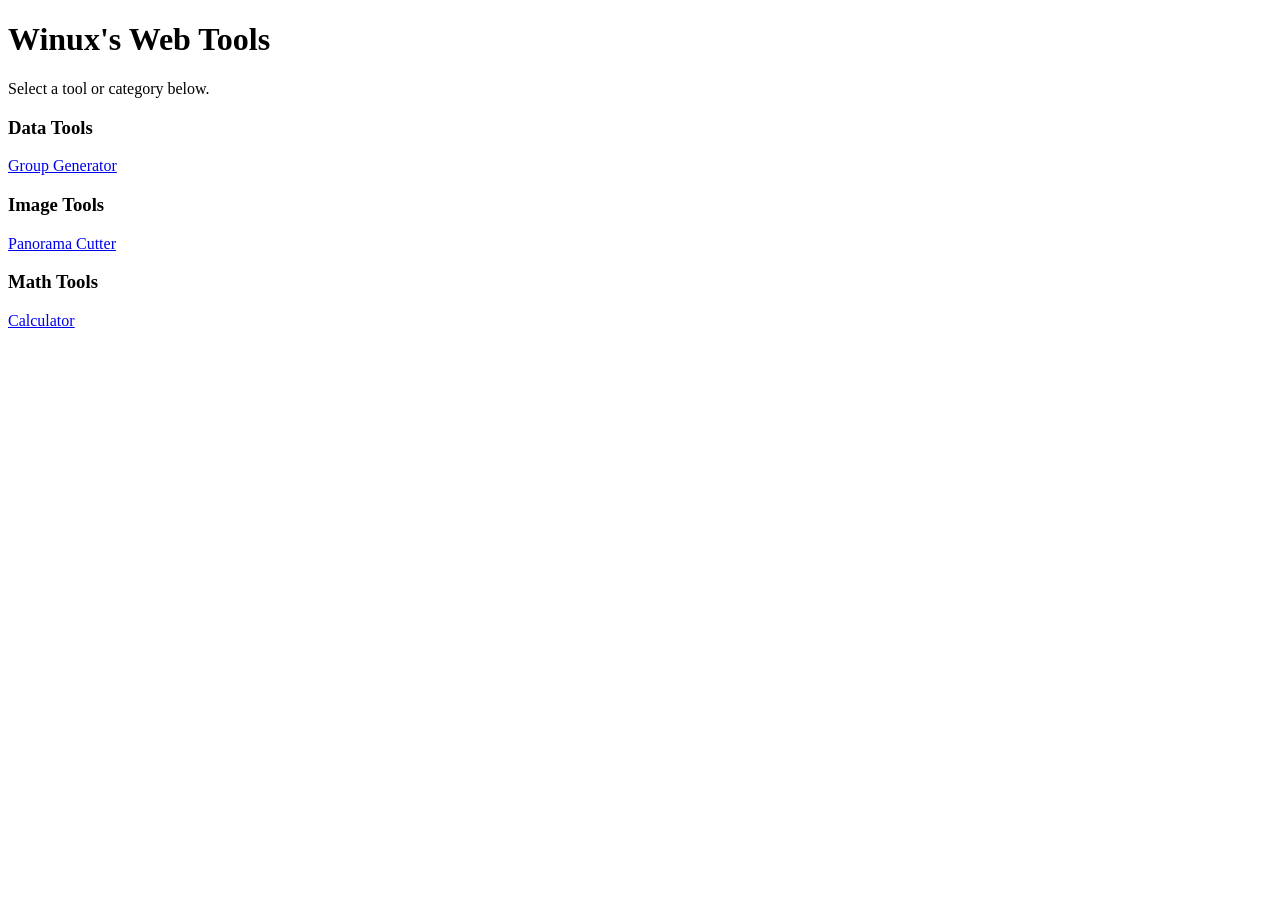
<file: index.html>
<!doctype html>
<html lang="en">
    <head>
        <meta charset="UTF-8" />
        <meta name="viewport" content="width=device-width, initial-scale=1.0" />
        <title>Winux's Web Tools</title>
    </head>
    <body>
        <h1>Winux's Web Tools</h1>
        <p>Select a tool or category below.</p>
        <div id="data-tools">
            <h3>Data Tools</h3>
            <a href="data/group-generator">Group Generator</a>
        </div>
        <div id="image-tools">
            <h3>Image Tools</h3>
            <a href="images/panorama-cutter">Panorama Cutter</a>
        </div>
        <div id="math-tools">
            <h3>Math Tools</h3>
            <a href="math/calculator">Calculator</a>
        </div>
    </body>
</html>
</file>
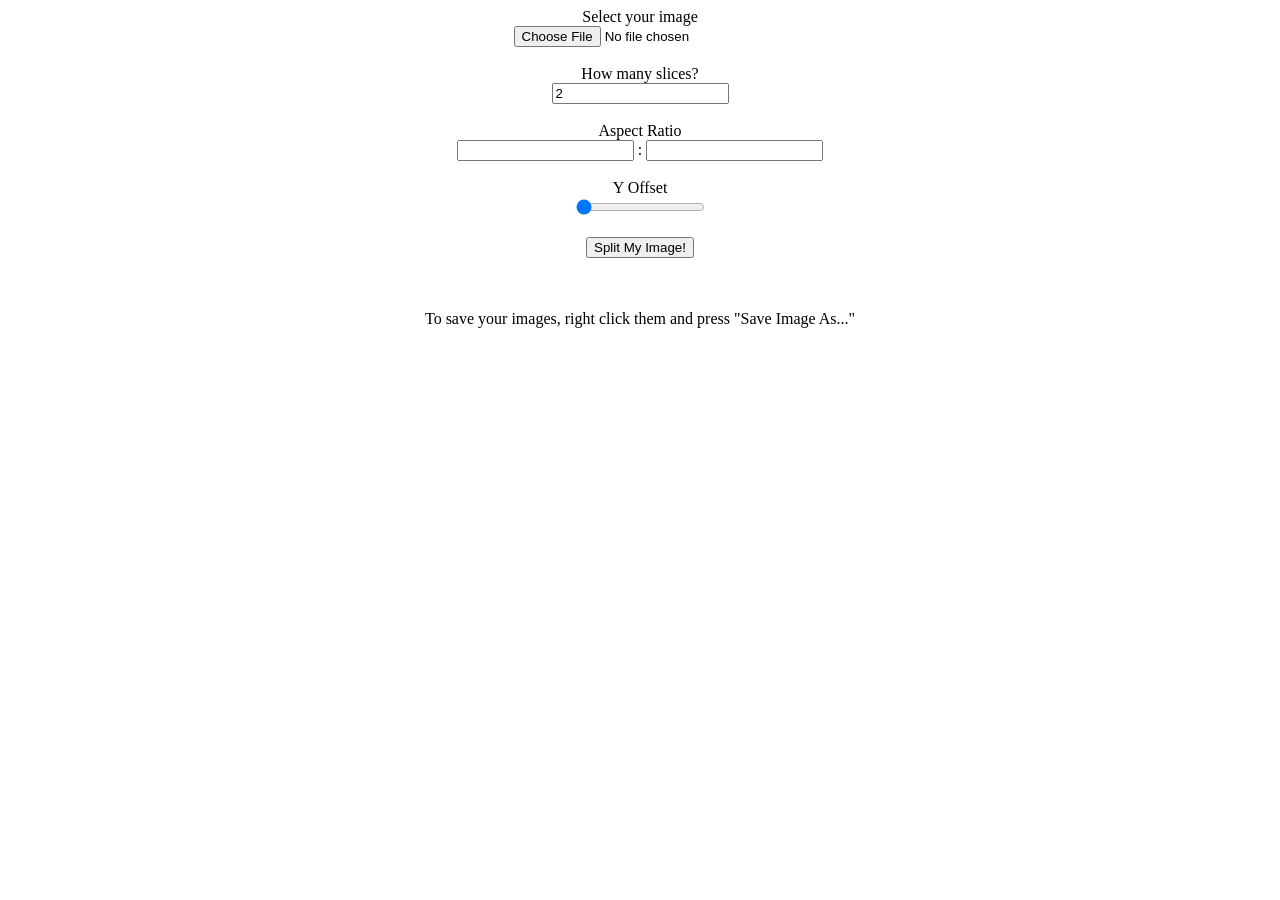
<file: panorama-cutter.html>
<!doctype html>
<html lang="en">
    <head>
        <meta charset="UTF-8" />
        <meta name="viewport" content="width=device-width, initial-scale=1.0" />
        <title>Panorama Cutter | Winux's Web Tools</title>
        <style>
            body {
                text-align: center;
            }
            canvas {
                width: 10%;
                border: 2px solid black;
            }
            div#output {
                display: flex;
                justify-content: center;
                overflow-x: scroll;
                height: fit-content;
                width: 100%;
                gap: 1%;
            }
        </style>
    </head>
    <body>
        <label for="file">Select your image</label><br />
        <input type="file" name="file" id="file" accept="image/*" /><br /><br />
        <label for="sliceCount">How many slices?</label><br />
        <input
            type="number"
            name="sliceCount"
            id="sliceCount"
            value="2"
            min="2"
        /><br /><br />
        <label for="aspectRatio">Aspect Ratio</label>
        <div id="aspectRatio">
            <input type="number" name="ratioX" id="ratioX" />
            :
            <input type="number" name="ratioY" id="ratioY" />
        </div>
        <br />
        <label for="offsetY">Y Offset</label><br />
        <input type="range" name="offsetY" id="offsetY" min="0" max="0" />
        <br /><br />
        <button onclick="splitImage()">Split My Image!</button>
        <br /><br />
        <div id="output"></div>
        <br />
        <p>
            To save your images, right click them and press "Save Image As..."
        </p>

        <script id="app">
            function splitImage() {
                const reader = new FileReader();
                let input = document.getElementById("file");
                let image = new Image();
                reader.onload = () => {
                    image.src = reader.result;
                };
                image.onload = () => {
                    let sliceCount =
                        document.getElementById("sliceCount").value;
                    let output = document.getElementById("output");
                    let canvasWidth = Math.floor(image.width / sliceCount);
                    for (let slice = 0; slice < sliceCount; slice++) {
                        let canvas = document.createElement("canvas");
                        canvas.width = canvasWidth;
                        canvas.height = image.height;
                        let context = canvas.getContext("2d");
                        context.drawImage(
                            image,
                            canvas.width * slice,
                            0,
                            image.width,
                            image.height,
                            0,
                            0,
                            image.width,
                            image.height,
                        );
                        output.appendChild(canvas);
                    }
                };
                reader.readAsDataURL(input.files[0]);
            }
        </script>
    </body>
</html>
</file>
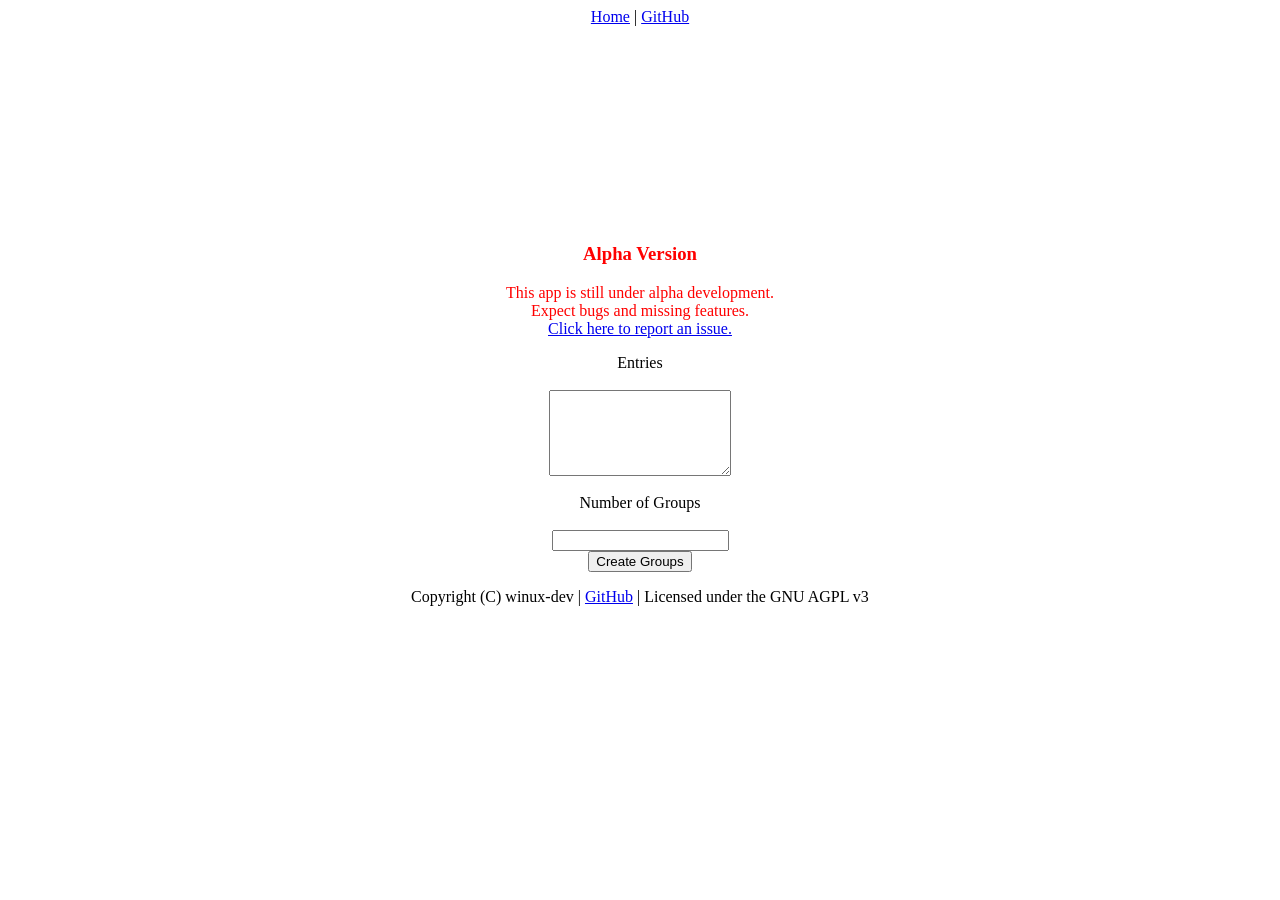
<file: data/group-generator.html>
<!DOCTYPE html>
<html lang="en">
<head>
	<meta charset="UTF-8">
	<meta name="viewport" content="width=device-width, initial-scale=1.0">
	<title>Group Generator | Winux's Web Tools</title>
	<link rel="stylesheet" href="https://winux-dev.github.io/web-tools/style.css">
	<style>
		textarea#entries {
		    height: 5rem;
		}
	</style>
</head>
<body>
    <nav class="text-center">
        <a href="https://winux-dev.github.io/web-tools/">Home</a> |
        <a href="https://github.com/winux-dev/web-tools/">GitHub</a>
    </nav>
    <div id="main">
        <header class="text-center">
            <h3 class="text-red">Alpha Version</h3>
            <p class="text-red">
                This app is still under alpha development.<br />
                Expect bugs and missing features.<br />
                <a href="https://github.com/winux-dev/web-tools/issues">
                    Click here to report an issue.
                </a>
            </p>
        </header>
        <label for="entries">Entries</label><br>
        <textarea id="entries" name="entries"></textarea><br>
        <label for="group-count">Number of Groups</label><br>
        <input id="group-count" name="group-count" type="number"></input>
        <button onclick="createGroups()">Create Groups</button>
        <div id="output"></div>
        <footer class="text-center">
            <p>
                Copyright (C) winux-dev |
                <a href="https://github.com/winux-dev/web-tools">GitHub</a>
                | Licensed under the GNU AGPL v3
            </p>
        </footer>
    </div>

	<script id="app">
	    // pointer to entries input textarea
	    const inputEntries = document.getElementById("entries");
		const inputGroupCount = document.getElementById("group-count");
		const outputDiv = document.getElementById("output");

	    function createGroups() {
			// clear debug console every button press
			console.clear();
			console.debug("User pressed button... clearing console");

			// split entries by newline
			let entries = inputEntries.value.split('\n');
			console.debug("Got entries:");
			console.debug(entries);

			// cancel if entries are empty
			if (entries == "") {
			    alert("Did you forgot to add the entries?");
				return;
			}

			// determine how much entries are inputted
			const entryCount = entries.length;
			console.debug("with length: "+ entryCount);

			// how much groups should be made
			const groupCount = inputGroupCount.value;
			console.debug("User says we should create: "+ groupCount +" groups");

			// check input validity
			if (entryCount < groupCount) {
			    alert("I think you asked for too much groups.");
				return;
			}
			if (!groupCount) {
			    alert("How much groups do you want to create?");
			    return;
			}

			// clear output div before continuing
			outputDiv.innerHTML = "";

			// determine number of entries per group
			let entriesPerGroup = Math.ceil(entryCount / groupCount);
			console.debug("We should have "+ entriesPerGroup +" entries per group");
			// group data storage
			let groups = [];

			// repeat until groupCount groups are created
			for (let group = 0; group < groupCount; group++) {
			    /***********************************************
				* CREATE A DIV TO DISPLAY EACH GROUP'S ENTRIES *
				***********************************************/
			    const display = document.createElement("div"); // create div object

				const displayTitle = document.createElement("h5"); // create div title object
				displayTitle.innerHTML = "Group " + (group + 1); // set div title to "Group {group}"
				display.appendChild(displayTitle); // add div title to div

				const displayList = document.createElement("ul"); // create div list object

				/***********************************************
				*            DATA PROCESSING SECTION           *
				***********************************************/
				// decrease the number of members per group
				// if the current value is not enough to fill
				// all remaining groups
				if (entriesPerGroup % (groupCount - group) != 0) {
				    entriesPerGroup = Math.round(entries.length / (groupCount - group));
					console.debug("Not enough entries left... setting entriesPerGroup to "+ entriesPerGroup);
				}
				// create new subarray for each group
				groups.push([]);
				// loop until enough entries are added to the group
			    for (let i = 0; i < entriesPerGroup; i++) {
					// set random index
					let index = Math.floor(Math.random() * (entries.length - 1));
					if (index <= 0) index = 0;
					console.debug("Index set to: "+ index);

					if (entries[index] == undefined) {
					    console.debug("No entry with index "+ index + "... cancelling iteration");
						continue;
					}

					// push a new entry into a group
					groups[group].push(
					    // remove a random entry from entries array
					    entries.splice(
							index, 1
						)[0] // this returns an array, we only want the spliced entry
					);
				}

				// add remaining elements if still remaining
				if (entries.length != 0 && group + 1 == groupCount) {
				    console.debug("Entries left. Adding remaining entries...");
				    while (entries.length != 0) {
						groups[groups.length - 1].push(entries.pop());
					}
				}

				/***********************************************
				*            DISPLAY DATA TO USER              *
				***********************************************/
				const groupLength = groups[group].length;
				for (let i = 0; i < groupLength; i++) {
				    const listItem = document.createElement("li");
					listItem.innerHTML = groups[group][i];
					displayList.appendChild(listItem);
				}
				display.appendChild(displayList);
				outputDiv.appendChild(display);
			}

			// TEST: output groups array to console
			console.debug("Groups created, here it is:")
			console.debug(groups);
		}
	</script>
</body>
</html>
</file>
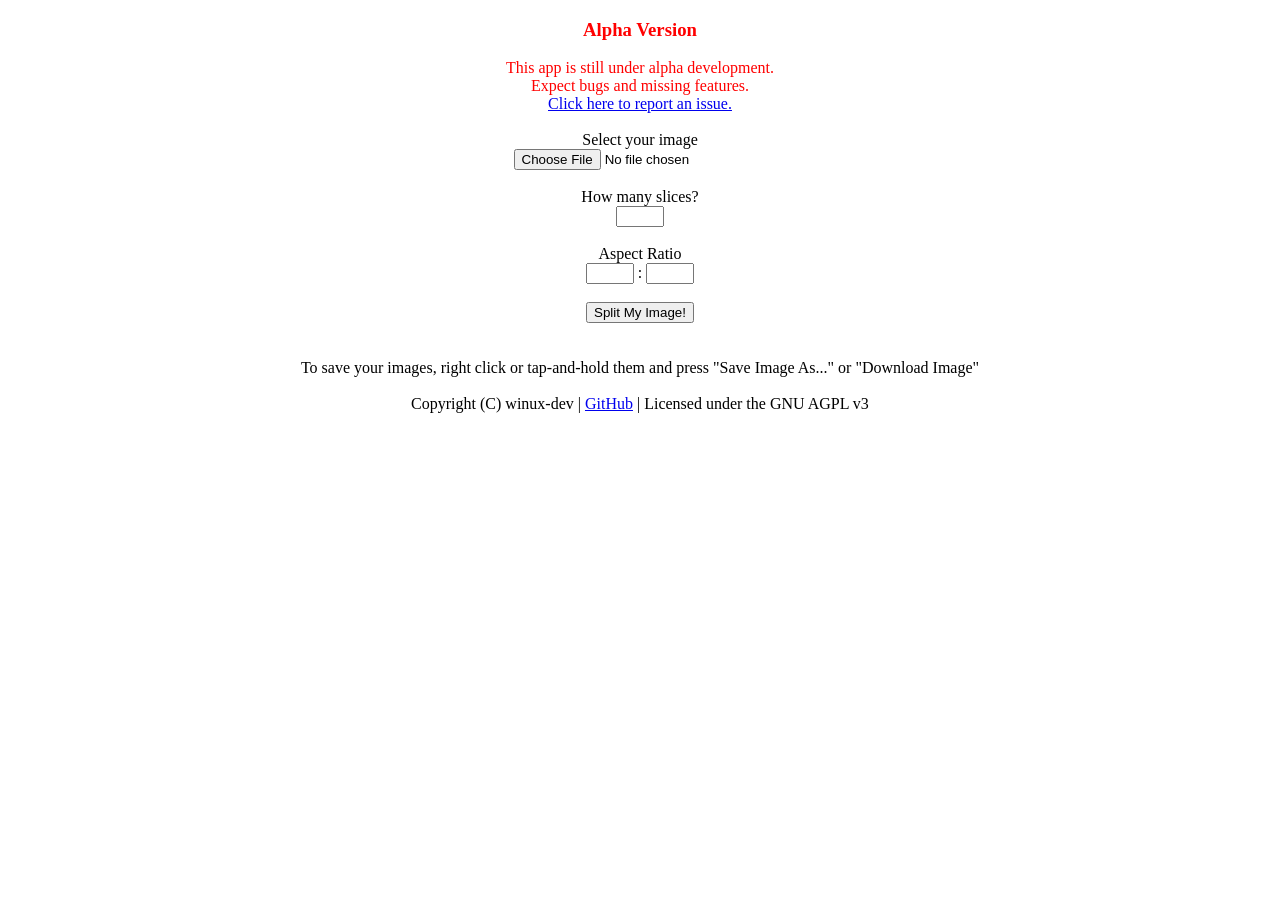
<file: images/panorama-cutter.html>
<!doctype html>
<html lang="en">
    <head>
        <meta charset="UTF-8" />
        <meta name="viewport" content="width=device-width, initial-scale=1.0" />
        <title>Panorama Cutter | Winux's Web Tools</title>
        <style>
            div#main {
                text-align: center;
            }
            img {
                width: 7em;
                border: 2px solid black;
            }
            input {
                text-align: right;
            }
            input.numberInput {
                width: 3em;
            }
            div#output {
                display: flex;
                justify-content: center;
                overflow-x: scroll;
                height: fit-content;
                width: 100%;
                gap: 1%;
            }
            p {
                margin: 0px 10% 0px 10%;
            }
        </style>
    </head>
    <body>
        <div id="main">
            <h3 style="color: red">Alpha Version</h3>
            <p style="color: red">
                This app is still under alpha development.<br />
                Expect bugs and missing features.<br />
                <a href="https://github.com/winux-dev/web-tools/issues">
                    Click here to report an issue.
                </a>
            </p>
            <br />
            <label for="file">Select your image</label><br />
            <input
                type="file"
                name="file"
                id="file"
                accept="image/*"
                onchange="reader.readAsDataURL(fileInterface.files[0])"
            /><br /><br />
            <label for="slice-count">How many slices?</label><br />
            <input
                class="numberInput"
                type="number"
                name="slice-count"
                id="slice-count"
                min="2"
            /><br /><br />
            <label for="aspectRatio">Aspect Ratio</label>
            <div id="aspectRatio">
                <input
                    class="numberInput"
                    type="number"
                    name="ratio-x"
                    id="ratio-x"
                    min="1"
                />
                :
                <input
                    class="numberInput"
                    type="number"
                    name="ratio-y"
                    id="ratio-y"
                    min="1"
                />
            </div>
            <br />
            <button onclick="splitImage()">Split My Image!</button>
            <br /><br />
            <div id="output"></div>
            <br />
            <p>
                To save your images, right click or tap-and-hold them and press
                "Save Image As..." or "Download Image"
            </p>
            <br>
            <footer>
                <p>
                    Copyright (C) winux-dev |
                    <a href="https://github.com/winux-dev/web-tools">GitHub</a>
                    | Licensed under the GNU AGPL v3
                </p>
            </footer>
        </div>

        <script id="app">
            // aspect ratio inputs
            const xRatioInterface = document.getElementById("ratio-x");
            const yRatioInterface = document.getElementById("ratio-y");
            console.debug("Created ratio interface pointers");
            // slice count input
            const sliceInterface = document.getElementById("slice-count");
            console.debug("Created slice interface pointer");
            // file input element
            const fileInterface = document.getElementById("file");
            fileInterface.value = null;
            console.debug("Created file interface pointer");
            // canvas for image processing
            const canvas = document.createElement("canvas");
            const context = canvas.getContext("2d");
            console.debug("Created processing canvas");
            // output div
            const output = document.getElementById("output");
            console.debug("Created output div pointer");

            // array to keep track of output blob images
            let blobs = [];
            console.debug("Created blob tracker");
            // Image object to hold file's data
            const image = new Image();
            console.debug("Created image reader");
            // create FileReader object
            const reader = new FileReader();
            console.debug("Created file reader");
            reader.onload = () => {
                // set image source to file on read
                image.src = reader.result;
                console.debug("Loaded file " + reader.result);
            };
            reader.onerror = () => {
                alert("Please select a valid image.");
                fileInterface.value = null;
                console.debug("Error reading file");
            };

            function splitImage() {
                // check if user has not selected an image
                if (!fileInterface.files[0]) {
                    alert("You have not selected an image!");
                    return;
                }
                console.debug("File selection validated");
                // validate slice amount (any number greater than 0)
                const sliceCount = sliceInterface.value;
                if (!sliceCount || sliceCount <= 0) {
                    alert("How many slices do you want?");
                    return;
                }
                console.debug("Slice count validated");
                // validate ratio (blank or 0 will cancel operation)
                const xRatio = xRatioInterface.value;
                const yRatio = yRatioInterface.value;
                if (!(xRatio || yRatio)) {
                    alert("Are you sure that's a valid aspect ratio?");
                    return;
                }
                console.debug("Aspect ratio validated");
                // clear previous blobs when user uploads new image
                blobs.forEach(URL.revokeObjectURL);
                output.replaceChildren();
                console.debug("Cleared previous blobs");
                blobs.length = 0;
                console.debug("Cleared blob tracker");
                // resize blob tracker
                blobs.length = sliceCount - 1;
                // cache values to improve performance
                const imageWidth = image.width;
                const imageHeight = image.height;
                console.debug(
                    "Cached image size " + imageWidth + "x" + imageHeight,
                );
                // modify canvas to split image accordingly
                const canvasWidth = Math.floor(imageWidth / sliceCount);
                const canvasHeight = Math.floor(
                    (canvasWidth / xRatio) * yRatio,
                );
                canvas.width = canvasWidth;
                canvas.height = canvasHeight;
                console.debug(
                    "Set canvas size to " + canvasWidth + "x" + canvasHeight,
                );
                // calculate image Y offset for centering
                const yOffset = Math.floor((imageHeight - canvasHeight) / 2);
                console.debug("Set image Y offset to " + yOffset);
                // create document fragment to group images
                const result = document.createDocumentFragment();
                // render images in multiple parts to split them
                for (
                    let slice = 0, finishedSlices = 1;
                    slice < sliceCount;
                    slice++
                ) {
                    console.debug("Running slice iteration " + slice);
                    context.drawImage(
                        image,
                        canvasWidth * slice,
                        yOffset,
                        canvasWidth,
                        canvasHeight,
                        0,
                        0,
                        canvasWidth,
                        canvasHeight,
                    );
                    console.debug("Slicing image in canvas");
                    // convert canvas render into blob imag
                    canvas.toBlob((blob) => {
                        console.debug("Creating blob " + slice);
                        // create output image object
                        const outputImg = document.createElement("img");
                        console.debug(
                            "Created image display for blob " + slice,
                        );
                        // create object URL for the blob
                        const url = URL.createObjectURL(blob);
                        console.debug("Created URL for blob " + slice);
                        // track blob to clear later
                        blobs[slice] = blob;
                        console.debug("Tracked blob " + slice);
                        // display the blob image to user
                        outputImg.src = url;
                        console.debug("Setting image to blob URL " + url);
                        result.appendChild(outputImg);
                        console.debug(
                            "Appending slice " + slice + " to fragment",
                        );
                        output.appendChild(outputImg);
                    });
                }
            }
        </script>
    </body>
</html>
</file>
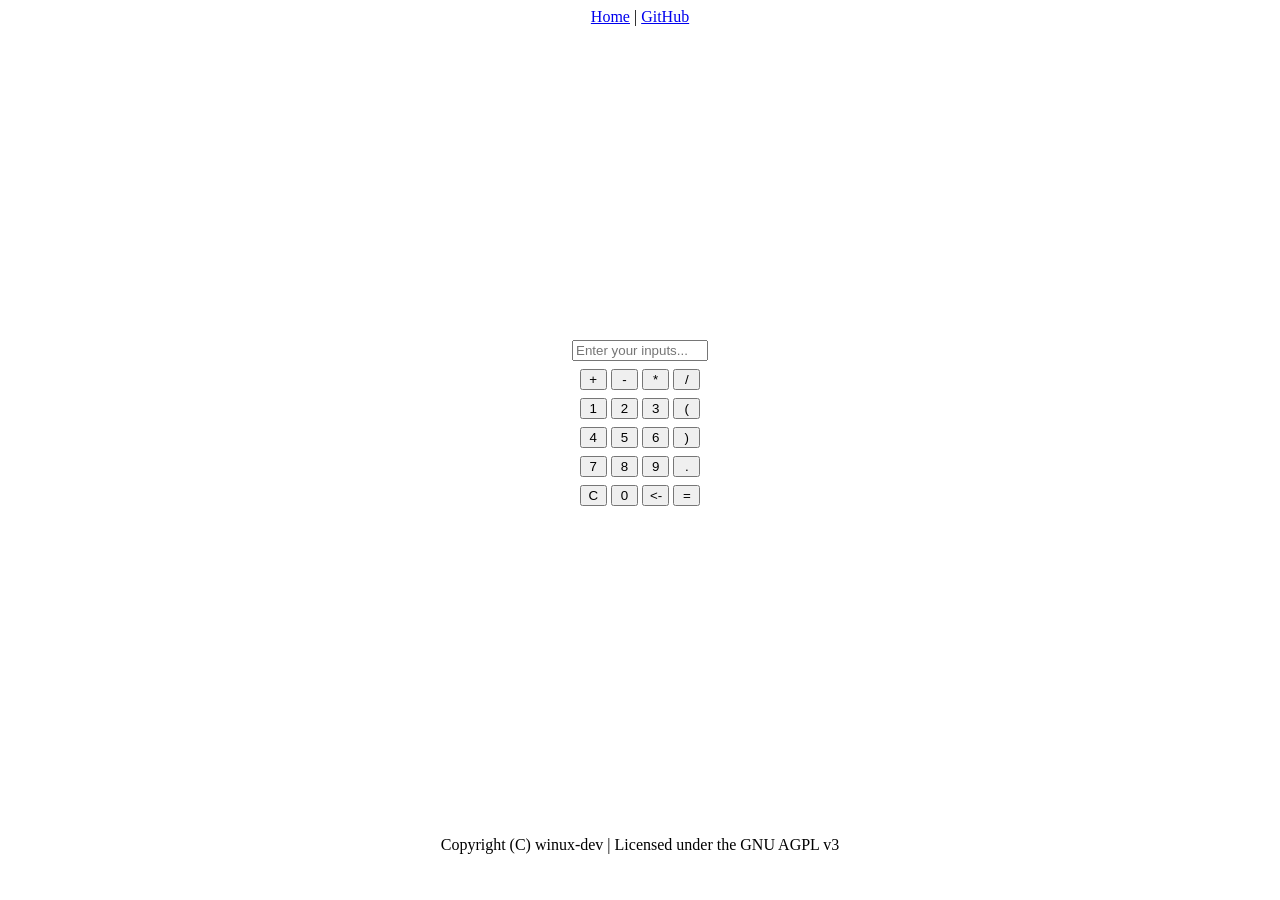
<file: math/calculator.html>
<!doctype html>
<html lang="en">
    <head>
        <meta charset="UTF-8" />
        <meta name="viewport" content="width=device-width, initial-scale=1.0" />
        <title>Calculator | Winux's Web Tools</title>
        <style>
            html, body {
                height: 99%;
            }
            #body {
                display: flex;
                align-items: center;
                justify-content: center;
                height: 90%;
            }
            #calculator {
                width: fit-content;
                height: fit-content;
                text-align: center;
            }
            #display {
                width: 8rem;
            }
            button {
                width: 1.7rem;
                margin-top: 0.5rem;
            }
            .centered {
                text-align: center;
            }
        </style>
    </head>
    <body>
        <nav class="centered">
            <a href="https://winux-dev.github.io/web-tools/">Home</a> |
            <a href="https://github.com/winux-dev/web-tools/">GitHub</a>
        </nav>
        <div id="body">
            <div id="calculator">
                <input type="text" id="display" placeholder="Enter your inputs..." readonly />
                <br />
                <button id="keypad_add" onclick="keypad_pressed('+')">+</button>
                <button id="keypad_subtract" onclick="keypad_pressed('-')">
                    -
                </button>
                <button id="keypad_multiply" onclick="keypad_pressed('*')">
                    *
                </button>
                <button id="keypad_divide" onclick="keypad_pressed('/')">
                    /
                </button>
                <br />
                <button id="keypad_1" onclick="keypad_pressed('1')">1</button>
                <button id="keypad_2" onclick="keypad_pressed('2')">2</button>
                <button id="keypad_3" onclick="keypad_pressed('3')">3</button>
                <button id="keypad_bracket_open" onclick="keypad_pressed('(')">
                    (
                </button>
                <br />
                <button id="keypad_4" onclick="keypad_pressed('4')">4</button>
                <button id="keypad_5" onclick="keypad_pressed('5')">5</button>
                <button id="keypad_6" onclick="keypad_pressed('6')">6</button>
                <button id="keypad_bracket_close" onclick="keypad_pressed(')')">
                    )
                </button>
                <br />
                <button id="keypad_7" onclick="keypad_pressed('7')">7</button>
                <button id="keypad_8" onclick="keypad_pressed('8')">8</button>
                <button id="keypad_9" onclick="keypad_pressed('9')">9</button>
                <button id="keypad_decimal" onclick="keypad_pressed('.')">
                    .
                </button>
                <br />
                <button
                    id="keypad_clear"
                    onclick="document.getElementById('display').value = ''"
                >
                    C
                </button>
                <button id="keypad_0" onclick="keypad_pressed('0')">0</button>
                <button id="keypad_delete" onclick="keypad_delete()"><-</button>
                <button id="keypad_calculate" onclick="calculate()">=</button>
            </div>
        </div>
        <p class="centered">
            Copyright (C) winux-dev | Licensed under the GNU AGPL v3
        </p>
        <script>
            display = document.getElementById("display");
            invalid_input = false;
            function keypad_pressed(number) {
                if (invalid_input) {
                    display.value = number;
                    invalid_input = false;
                } else {
                    display.value = display.value + number;
                }
            }
            function keypad_delete() {
                if (invalid_input) {
                    display.value = "";
                    invalid_input = false;
                }
                if (display.value.length != 0) {
                    display.value = display.value.slice(
                        0,
                        display.value.length - 1,
                    );
                }
            }
            function calculate() {
                try {
                    display.value = eval(display.value);
                } catch (error) {
                    display.value = "Invalid input";
                    invalid_input = true;
                }
            }
        </script>
    </body>
</html>
</file>
